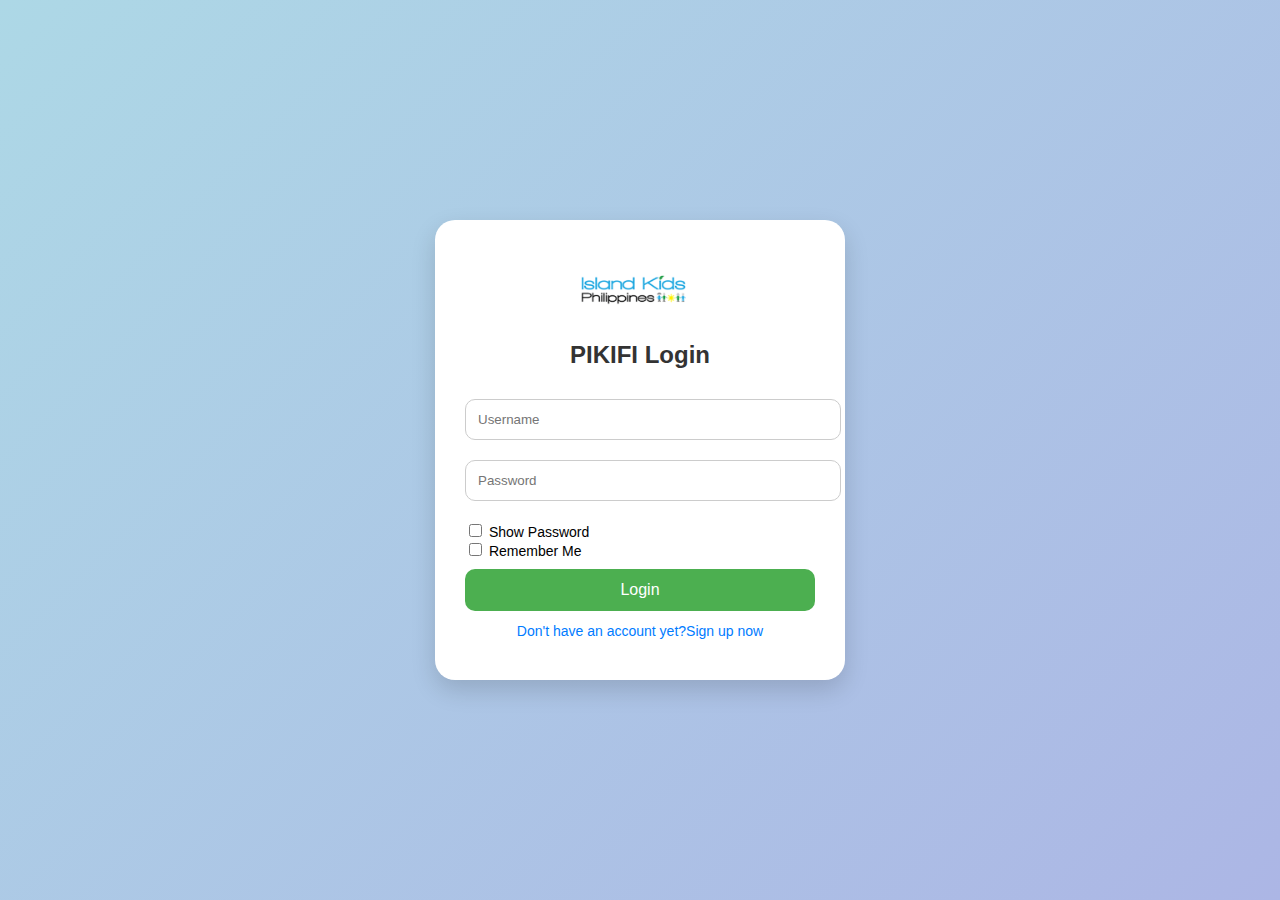
<file: index.html>
<!DOCTYPE html>
<html lang="en">
<head>
  <meta charset="UTF-8">
  <title>PIKIFI Login Page</title>
  <style>
    body {
      margin: 0;
      font-family: 'Segoe UI', Tahoma, Geneva, Verdana, sans-serif;
      background: linear-gradient(135deg,#add8e6 , #ACB6E5);
      display: flex;
      justify-content: center;
      align-items: center;
      height: 100vh;
    }

    .login-container, .modal-content {
      background: #fff;
      padding: 40px 30px;
      border-radius: 20px;
      box-shadow: 0 10px 25px rgba(0, 0, 0, 0.15);
      width: 350px;
      text-align: center;
      animation: fadeIn 0.5s ease;
    }

    .logo {
      width: 200px;
      height: auto;
      margin: 0 auto 20px;
      display: block;
    }

    h2, h3 {
      margin-bottom: 20px;
      color: #333;
    }

    input[type="text"], input[type="password"] {
      width: 100%;
      padding: 12px;
      margin: 10px 0;
      border-radius: 10px;
      border: 1px solid #ccc;
      transition: all 0.3s ease;
    }

    input:focus {
      border-color: #4CAF50;
      outline: none;
      box-shadow: 0 0 5px rgba(76, 175, 80, 0.4);
    }

    .options {
      text-align: left;
      font-size: 14px;
      margin: 10px 0;
    }

    button {
      width: 100%;
      padding: 12px;
      background-color: #4CAF50;
      border: none;
      color: white;
      border-radius: 10px;
      font-size: 16px;
      cursor: pointer;
      transition: background-color 0.3s ease;
    }

    button:hover {
      background-color: #45a049;
    }

    .signup-link {
      margin-top: 12px;
      font-size: 14px;
      color: #007bff;
      cursor: pointer;
      text-decoration: none;
      display: inline-block;
      transition: color 0.3s ease;
    }

    .signup-link:hover {
      color: #0056b3;
    }

    .modal {
      display: none;
      position: fixed;
      z-index: 1000;
      left: 0;
      top: 0;
      width: 100%;
      height: 100%;
      background-color: rgba(0, 0, 0, 0.5);
      justify-content: center;
      align-items: center;
    }

    .modal-close {
      float: right;
      font-size: 18px;
      cursor: pointer;
      color: red;
      font-weight: bold;
    }

    @keyframes fadeIn {
      from { opacity: 0; transform: translateY(-20px); }
      to { opacity: 1; transform: translateY(0); }
    }
  </style>
</head>
<body>

<div class="login-container">
  <img src="image.png" alt="PIKIFI Logo" class="logo">
  <h2>PIKIFI Login</h2>
  <form id="loginForm">
    <input type="text" id="username" placeholder="Username" required>
    <input type="password" id="password" placeholder="Password" required>

    <div class="options">
      <label><input type="checkbox" id="togglePasswordLogin"> Show Password</label><br>
      <label><input type="checkbox" id="rememberMe"> Remember Me</label>
    </div>

    <button type="submit">Login</button>
    <div class="signup-link" onclick="openSignup()">Don't have an account yet?Sign up now</div>
  </form>
</div>

<div class="modal" id="signupModal">
  <div class="modal-content">
    <span class="modal-close" onclick="closeSignup()">×</span>
    <img src="image.png" alt="PIKIFI Logo" class="logo">
    <h3>Sign Up</h3>
    <p>Create a new account</p>
    <input type="text" id="FullName" placeholder="Full Name" required>
    <input type="text" id="email" placeholder="Email Address" required>
    <input type="text" id="department" placeholder="Department" required>
    <input type="text" id="newUsername" placeholder="New Username" required>
    <input type="password" id="newPassword" placeholder="New Password" required>
    <input type="password" id="confirmPassword" placeholder="Confirm Password" required>
    <input type="text" id="phoneNumber" placeholder="Phone Number (optional)">
    <div class="options">
      <label><input type="checkbox" id="togglePasswordSignup"> Show Password</label>
    </div>
    <button onclick="registerUser()">Register</button>
  </div>
</div>

<script>
  window.onload = function () {
    const storedUsername = localStorage.getItem('username');
    const storedPassword = localStorage.getItem('password');
    if (storedUsername && storedPassword) {
      document.getElementById('username').value = storedUsername;
      document.getElementById('password').value = storedPassword;
      document.getElementById('rememberMe').checked = true;
    }
  };

  document.getElementById('togglePasswordLogin').addEventListener('change', function () {
    document.getElementById('password').type = this.checked ? 'text' : 'password';
  });

  document.getElementById('togglePasswordSignup').addEventListener('change', function () {
    document.getElementById('newPassword').type = this.checked ? 'text' : 'password';
    document.getElementById('confirmPassword').type = this.checked ? 'text' : 'password';
  });

  function openSignup() {
    document.getElementById('signupModal').style.display = 'flex';
  }

  function closeSignup() {
    document.getElementById('signupModal').style.display = 'none';
  }

  async function registerUser() {
    const newName = document.getElementById('FullName').value.trim();
    const NewEmailAdress = document.getElementById('email').value.trim();
    const NewDepartment = document.getElementById('department').value.trim();
    const newUsername = document.getElementById('newUsername').value.trim();
    const newPassword = document.getElementById('newPassword').value.trim();
    const confirmPassword = document.getElementById('confirmPassword').value.trim();
    const phoneNumber = document.getElementById('phoneNumber').value.trim();

    if (!newName || !NewEmailAdress || !NewDepartment || !newUsername || !newPassword || !confirmPassword) {
      alert('Please fill in all required fields.');
      return;
    }

    if (newPassword !== confirmPassword) {
      alert('Passwords do not match.');
      return;
    }

    try {
      const res = await fetch('https://login-pikifi.onrender.com/api/signup', {
        method: 'POST',
        headers: { 'Content-Type': 'application/json' },
        body: JSON.stringify({
          name: newName,
          email: NewEmailAdress,
          department: NewDepartment,
          username: newUsername,
          password: newPassword,
          confirmPassword: confirmPassword,
          phone: phoneNumber
        })
      });

      const data = await res.json();

      if (res.ok) {
        alert(data.message);
        closeSignup();
      } else {
        alert(data.message);
      }
    } catch (error) {
      alert('Server error. Please try again later.');
    }
  }

  document.getElementById('loginForm').addEventListener('submit', async function (e) {
    e.preventDefault();

    const username = document.getElementById('username').value.trim();
    const password = document.getElementById('password').value.trim();

    try {
      const res = await fetch('https://login-pikifi.onrender.com/api/login', {
        method: 'POST',
        headers: { 'Content-Type': 'application/json' },
        body: JSON.stringify({ username, password })
      });

      const data = await res.json();

      if (res.ok) {
        if (document.getElementById('rememberMe').checked) {
          localStorage.setItem('username', username);
          localStorage.setItem('password', password);
        } else {
          localStorage.removeItem('username');
          localStorage.removeItem('password');
        }

        alert('Welcome ' + username + '!');
        window.location.href = 'dashboard.html';
      } else {
        alert(data.message);
      }
    } catch (error) {
      alert('Server error. Please try again later.');
    }
  });
</script>

</body>
</html>
</file>
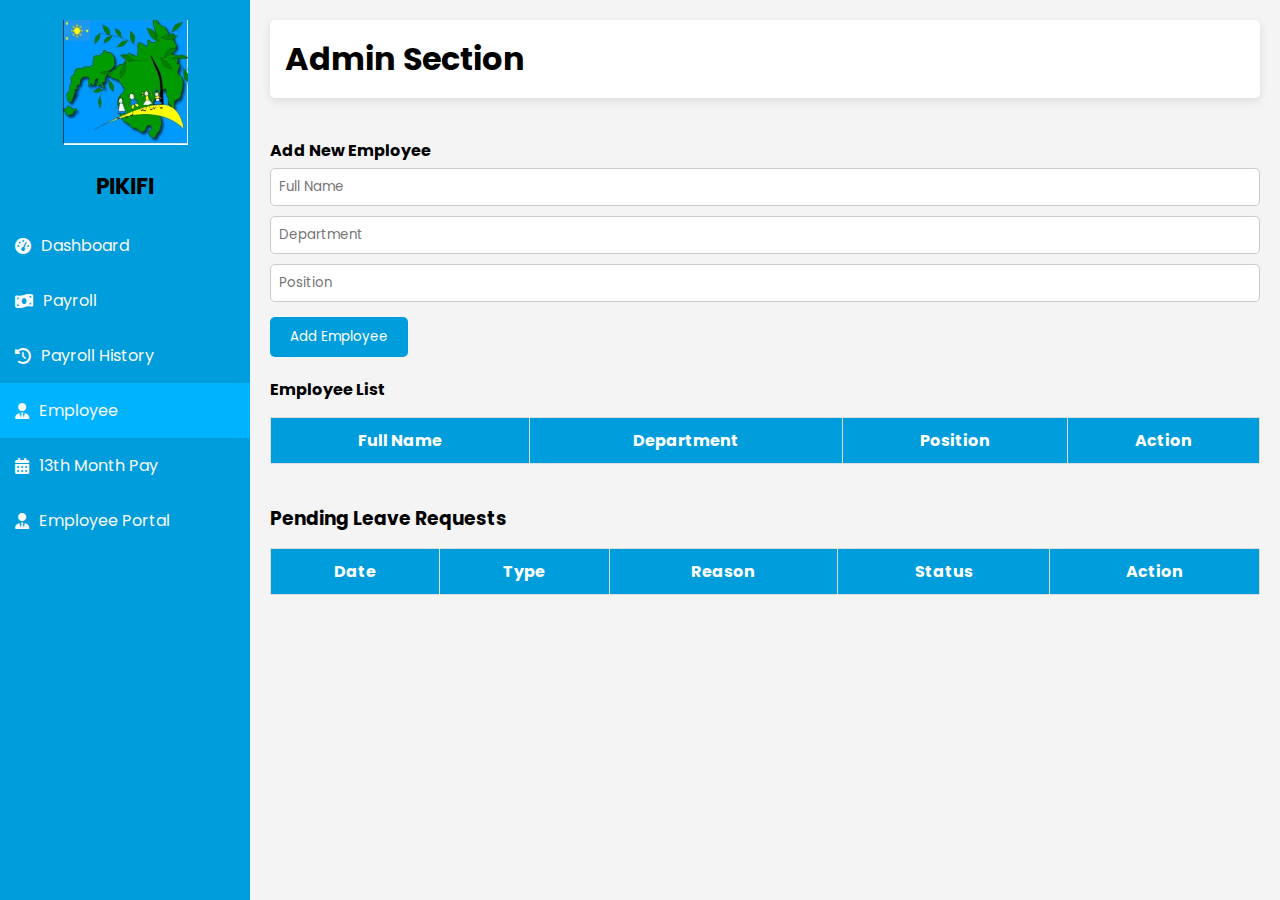
<file: admin.html>
<!DOCTYPE html>
<html lang="en">
<head>
  <meta charset="UTF-8" />
  <meta name="viewport" content="width=device-width, initial-scale=1.0"/>
  <title> Admin Panel</title>
  <link rel="stylesheet" href="https://cdnjs.cloudflare.com/ajax/libs/font-awesome/6.4.2/css/all.min.css"/>
  <link rel="stylesheet" href="https://fonts.googleapis.com/css?family=Poppins"/>
  <link rel="stylesheet" href="css/main.css" />
  <style>
    table {
      width: 100%;
      border-collapse: collapse;
      margin-top: 15px;
    }
    th, td {
      padding: 10px;
      text-align: center;
      border: 1px solid #ddd;
    }
    th {
      background-color: #009ddc;
      color: white;
    }
    .print-btn {
      background-color: #fbbf24;
      color: black;
      border: none;
      padding: 5px 10px;
      border-radius: 4px;
      cursor: pointer;
    }
    .leave-form {
      margin-top: 30px;
    }
    .leave-form input, .leave-form select {
      padding: 8px;
      margin: 5px 0;
      width: 100%;
      border-radius: 5px;
      border: 1px solid #ccc;
    }
    .leave-form button {
      background-color: #009ddc;
      color: white;
      border: none;
      padding: 10px 20px;
      margin-top: 10px;
      border-radius: 5px;
      cursor: pointer;
    }
    .leave-form button:hover {
      background-color: #007bbd;
    }
  </style>
</head>
<body>
 
  <div class="sidebar">
    <img src="./img/pikifi_logo.png" alt="Logo" class="img" />
    <div class="logo">PIKIFI</div>
    <ul class="main">
      <li><a href="index.html"><i class="fas fa-tachometer-alt"></i> <span>Dashboard</span></a></li>
      <li><a href="payroll.html"><i class="fas fa-money-bill-wave"></i> <span>Payroll</span></a></li>
      <li><a href="payroll-history.html"><i class="fas fa-history"></i> <span>Payroll History</span></a></li>
      <li class="active"><a href="employee.html"><i class="fas fa-user-tie"></i> <span>Employee</span></a></li>
      <li><a href="bonus.html"><i class="fas fa-calendar-alt"></i> <span>13th Month Pay</span></a></li>
      <li><a href="employee-portal.html"><i class="fas fa-user-tie"></i><span>Employee Portal</span></a></li>
    </ul>
  </div>

  <div class="main-content">
    <div class="header">
      <h1>Admin Section</h1>
    </div>

    <div class="admin-leave-section" style="margin-top: 40px;">
      <form id="addEmployeeForm" class="leave-form">
        <h4>Add New Employee</h4>
        <input type="text" id="empName" placeholder="Full Name" required />
        <input type="text" id="empDepartment" placeholder="Department" required />
        <input type="text" id="empPosition" placeholder="Position" required />
        <button type="submit">Add Employee</button>
      </form>

      <h4 style="margin-top: 20px;">Employee List</h4>
      <table id="employeeTable">
        <thead>
          <tr>
            <th>Full Name</th>
            <th>Department</th>
            <th>Position</th>
            <th>Action</th>
          </tr>
        </thead>
        <tbody></tbody>
      </table>
    </div>

    <div class="admin-leave-section" style="margin-top: 40px;">
      <h3>Pending Leave Requests</h3>
      <table id="leaveTable">
        <thead>
          <tr>
            <th>Date</th>
            <th>Type</th>
            <th>Reason</th>
            <th>Status</th>
            <th>Action</th>
          </tr>
        </thead>
        <tbody></tbody>
      </table>
    </div>
  </div>

<script>
  window.onload = function () {
    loadEmployees();
    loadLeaveRequests();
  };

  async function loadEmployees() {
    console.log('Loading employees...');
    try {
      const res = await fetch('https://employee-admin-y5y3.onrender.com/api/employees');
      const employees = await res.json();

      const tbody = document.querySelector('#employeeTable tbody');
      tbody.innerHTML = '';

      employees.forEach(emp => {
        const row = document.createElement('tr');
        row.innerHTML = `
          <td>${emp.name}</td>
          <td>${emp.department}</td>
          <td>${emp.position}</td>
          <td>
            <button onclick="deleteEmployee('${emp._id}')">Delete</button>
          </td>
        `;
        tbody.appendChild(row);
      });
    } catch (err) {
      console.error(err);
      alert('Error loading employees. Please try again later.');
    }
  }

  document.getElementById('addEmployeeForm').addEventListener('submit', async function (e) {
    e.preventDefault();

    const name = document.getElementById('empName').value;
    const department = document.getElementById('empDepartment').value;
    const position = document.getElementById('empPosition').value;

    try {
      const res = await fetch('https://employee-admin-y5y3.onrender.com/api/employees', {
        method: 'POST',
        headers: { 'Content-Type': 'application/json' },
        body: JSON.stringify({ name, department, position })
      });

      const result = await res.json();
      alert(result.message || 'Employee added');
      document.getElementById('addEmployeeForm').reset();
      loadEmployees();
    } catch (err) {
      console.error(err);
      alert('Failed to add employee.');
    }
  });

  async function deleteEmployee(id) {
    if (!confirm('Are you sure you want to delete this employee?')) return;

    try {
      const res = await fetch(`https://employee-admin-y5y3.onrender.com/api/employees/${id}`, {
        method: 'DELETE'
      });

      const result = await res.json();
      alert(result.message || 'Employee deleted');
      loadEmployees();
    } catch (err) {
      console.error(err);
      alert('Failed to delete employee.');
    }
  }

  async function loadLeaveRequests() {
    console.log('Loading leave requests...');
    try {
      const res = await fetch('https://leaves-2diq.onrender.com/api/leaves');
      const leaves = await res.json();

      const tbody = document.querySelector('#leaveTable tbody');
      tbody.innerHTML = '';

      leaves.forEach(leave => {
        const row = document.createElement('tr');
        row.innerHTML = `
          <td>${new Date(leave.date).toLocaleDateString()}</td>
          <td>${leave.type}</td>
          <td>${leave.reason}</td>
          <td>${leave.status}</td>
          <td>
            <button onclick="updateLeaveStatus('${leave._id}', 'Approved')">Approve</button>
            <button onclick="updateLeaveStatus('${leave._id}', 'Rejected')">Reject</button>
          </td>
        `;
        tbody.appendChild(row);
      });
    } catch (err) {
      console.error('Error loading leave requests:', err);
      alert('Unable to load leave requests.');
    }
  }

  async function updateLeaveStatus(id, status) {
    try {
      const res = await fetch(`https://leaves-2diq.onrender.com/api/leaves/${id}`, {
        method: 'PUT',
        headers: { 'Content-Type': 'application/json' },
        body: JSON.stringify({ status })
      });

      const result = await res.json();
      alert(result.message || `Leave ${status.toLowerCase()} successfully`);
      loadLeaveRequests();
    } catch (err) {
      console.error(err);
      alert(`Failed to update leave status to ${status}.`);
    }
  }
</script>
</body>
</html>
</file>
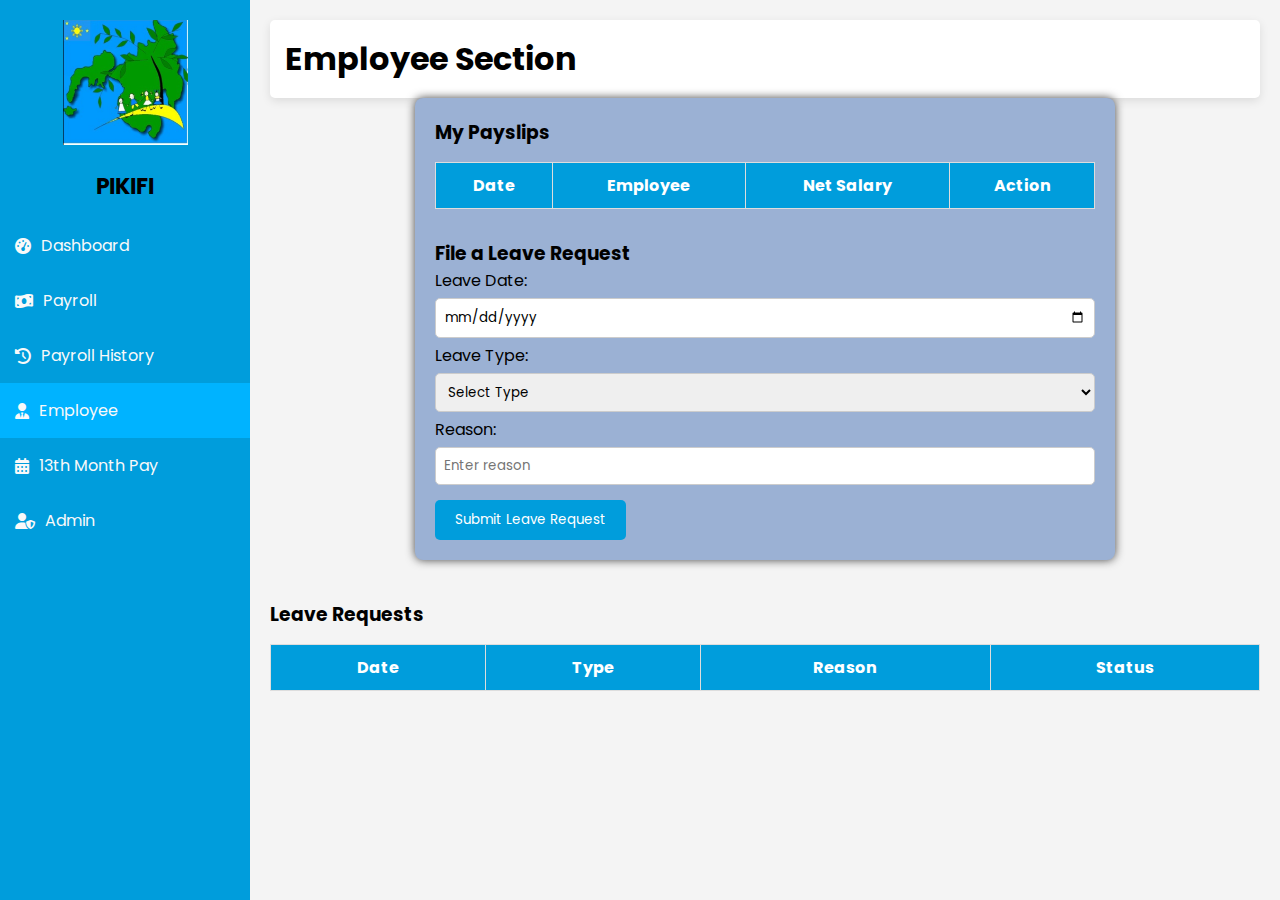
<file: employee-portal.html>
<!DOCTYPE html>
<html lang="en">
<head>
  <meta charset="UTF-8" />
  <meta name="viewport" content="width=device-width, initial-scale=1.0"/>
  <title>Employee Portal</title>
  <link rel="stylesheet" href="https://cdnjs.cloudflare.com/ajax/libs/font-awesome/6.4.2/css/all.min.css"/>
  <link rel="stylesheet" href="https://fonts.googleapis.com/css?family=Poppins"/>
  <link rel="stylesheet" href="css/main.css" />
  <style>
    table {
      width: 100%;
      border-collapse: collapse;
      margin-top: 15px;
    }
    th, td {
      padding: 10px;
      text-align: center;
      border: 1px solid #ddd;
    }
    th {
      background-color: #009ddc;
      color: white;
    }
    .print-btn {
      background-color: #fbbf24;
      color: black;
      border: none;
      padding: 5px 10px;
      border-radius: 4px;
      cursor: pointer;
    }
    .leave-form {
      margin-top: 30px;
    }
    .leave-form input, .leave-form select {
      padding: 8px;
      margin: 5px 0;
      width: 100%;
      border-radius: 5px;
      border: 1px solid #ccc;
    }
    .leave-form button {
      background-color: #009ddc;
      color: white;
      border: none;
      padding: 10px 20px;
      margin-top: 10px;
      border-radius: 5px;
      cursor: pointer;
    }
    .leave-form button:hover {
      background-color: #007bbd;
    }
  </style>
</head>
<body>
  <!-- Sidebar -->
  <div class="sidebar">
    <img src="./img/pikifi_logo.png" alt="Logo" class="img" />
    <div class="logo">PIKIFI</div>
    <ul class="main">
      <li><a href="index.html"><i class="fas fa-tachometer-alt"></i> <span>Dashboard</span></a></li>
      <li><a href="payroll.html"><i class="fas fa-money-bill-wave"></i> <span>Payroll</span></a></li>
      <li><a href="payroll-history.html"><i class="fas fa-history"></i> <span>Payroll History</span></a></li>
      <li class="active"><a href="employee.html"><i class="fas fa-user-tie"></i> <span>Employee</span></a></li>
      <li><a href="bonus.html"><i class="fas fa-calendar-alt"></i> <span>13th Month Pay</span></a></li>
      <li><a href="admin.html"><i class="fas fa-user-shield"></i> <span>Admin</span></a></li>
    </ul>
  </div>

  <!-- Main Content -->
  <div class="main-content">
    <div class="header">
      <h1>Employee Section</h1>
    </div>

    <div class="container">
      <h3>My Payslips</h3>
      <table id="payslipTable">
        <thead>
          <tr>
            <th>Date</th>
            <th>Employee</th>
            <th>Net Salary</th>
            <th>Action</th>
          </tr>
        </thead>
        <tbody></tbody>
      </table>

      <div class="leave-form">
        <h3>File a Leave Request</h3>
        <form id="leaveForm">
          <label for="leaveDate">Leave Date:</label>
          <input type="date" id="leaveDate" required>

          <label for="leaveType">Leave Type:</label>
          <select id="leaveType" required>
            <option disabled selected value="">Select Type</option>
            <option value="Sick">Sick</option>
            <option value="Vacation">Vacation</option>
            <option value="Emergency">Emergency</option>
          </select>

          <label for="reason">Reason:</label>
          <input type="text" id="reason" placeholder="Enter reason" required>

          <button type="submit">Submit Leave Request</button>
        </form>
      </div>
      <tbody></tbody>
  </table>
</div>
 <div class="employee-section" style="margin-top: 40px;">
      <h3> Leave Requests</h3>
      <table id="leaveTable">
        <thead>
          <tr>
            <th>Date</th>
            <th>Type</th>
            <th>Reason</th>
            <th>Status</th>
          </tr>
        </thead>
        <tbody></tbody>
      </table>
    </div>
  </div>
 </div>
    </div>
 <script src="js/portal.js"></script>
</body>
</html>
</file>
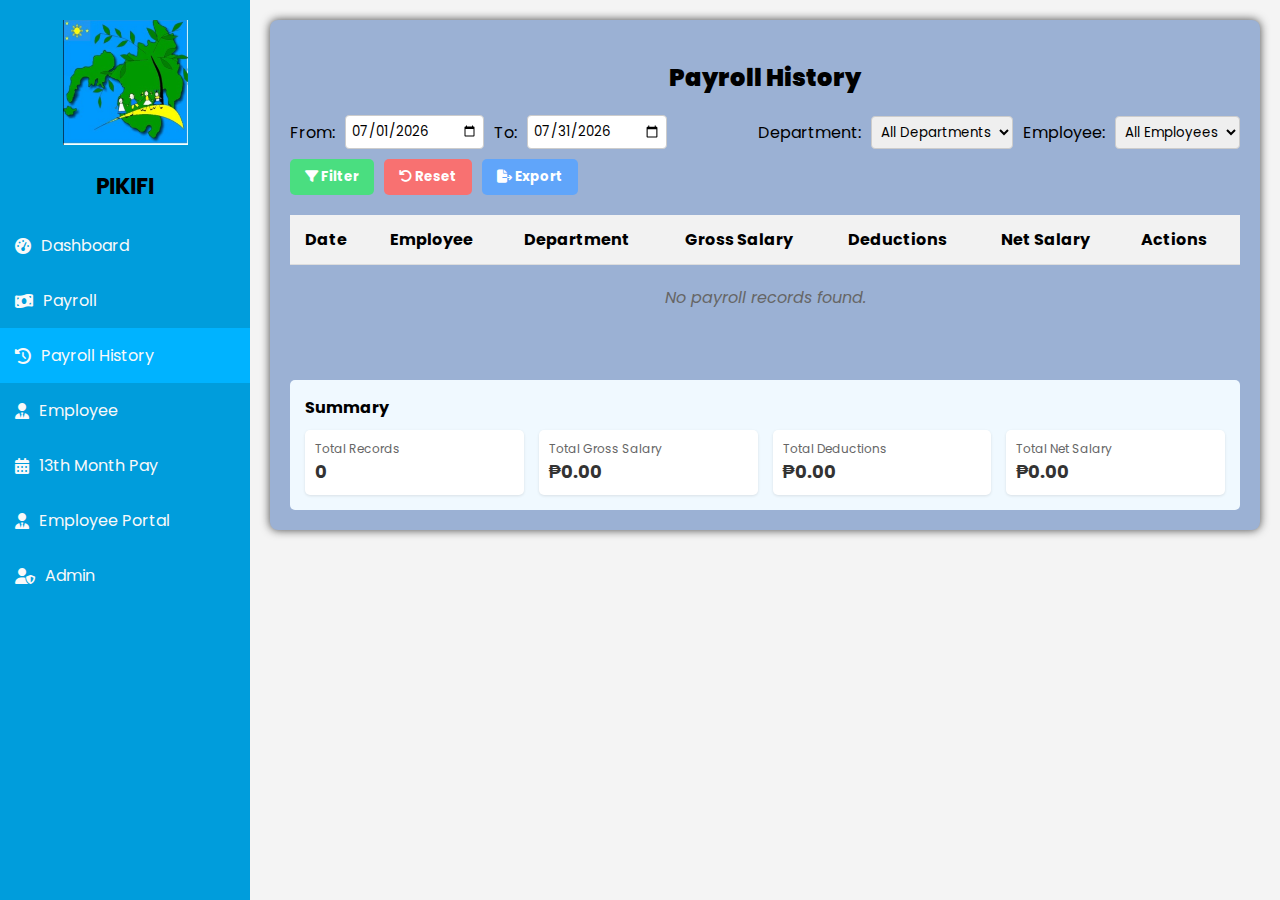
<file: payroll-history.html>
<!DOCTYPE html>
<html lang="en">

<head>
  <meta charset="UTF-8" />
  <meta name="viewport" content="width=device-width, initial-scale=1" />
  <title>Payroll History</title>

  <link rel="stylesheet" href="https://cdnjs.cloudflare.com/ajax/libs/font-awesome/6.4.2/css/all.min.css"/>
  <link rel="stylesheet" href="https://fonts.googleapis.com/css?family=Poppins"/>
  <link rel="stylesheet" href="css/main.css">

  <style>
    h2 {
      text-align: center;
      font-weight: bold;
      margin: 20px 0;
    }

    .filter-section {
      display: flex;
      justify-content: space-between;
      margin-bottom: 20px;
      flex-wrap: wrap;
      gap: 10px;
    }

    .filter-group {
      display: flex;
      align-items: center;
      gap: 10px;
    }

    input[type="date"],
    select {
      padding: 5px;
      border-radius: 4px;
      border: 1px solid #ccc;
    }

    button {
      padding: 8px 15px;
      border: none;
      cursor: pointer;
      font-weight: bold;
      border-radius: 5px;
      transition: background-color 0.3s;
      color: white;
    }

    .filter-btn {
      background-color: #4ade80;
    }

    .reset-btn {
      background-color: #f87171;
    }

    .export-btn {
      background-color: #60a5fa;
    }

    button:hover {
      filter: brightness(1.1);
    }

    table {
      width: 100%;
      border-collapse: collapse;
      margin-top: 20px;
    }

    th, td {
      padding: 12px 15px;
      text-align: left;
      border-bottom: 1px solid #ddd;
    }

    th {
      background-color: #f2f2f2;
      font-weight: bold;
    }

    tr:hover {
      background-color: #f5f5f5;
    }

    .payroll-details {
      display: none;
      background-color: #f9f9f9;
      padding: 15px;
      border-radius: 5px;
      margin-top: 10px;
    }

    .view-details-btn {
      background-color: #60a5fa;
      padding: 5px 10px;
      font-size: 12px;
    }

    .pagination {
      display: flex;
      justify-content: center;
      margin-top: 20px;
      gap: 5px;
    }

    .pagination button {
      background-color: #60a5fa;
      padding: 5px 10px;
    }

    .pagination button.active {
      background-color: #3b82f6;
    }

    .pagination button:disabled {
      background-color: #cbd5e1;
      cursor: not-allowed;
    }

    .no-data {
      text-align: center;
      padding: 20px;
      font-style: italic;
      color: #666;
    }

    .summary-section {
      margin-top: 30px;
      background-color: #f0f9ff;
      padding: 15px;
      border-radius: 5px;
    }

    .summary-title {
      font-weight: bold;
      margin-bottom: 10px;
    }

    .summary-grid {
      display: grid;
      grid-template-columns: repeat(auto-fill, minmax(200px, 1fr));
      gap: 15px;
    }

    .summary-item {
      background-color: white;
      padding: 10px;
      border-radius: 5px;
      box-shadow: 0 1px 3px rgba(0,0,0,0.1);
    }

    .summary-label {
      font-size: 12px;
      color: #666;
    }

    .summary-value {
      font-weight: bold;
      font-size: 18px;
      color: #333;
    }
  </style>
</head>

<body>
  <div class="sidebar">
    <img src="./img/pikifi_logo.png" alt="Logo" class="img" />
    <div class="logo">PIKIFI</div>
    <ul class="main">
      <li><a href="/"><i class="fas fa-tachometer-alt"></i> <span>Dashboard</span></a></li>
      <li><a href="payroll.html"><i class="fas fa-money-bill-wave"></i> <span>Payroll</span></a></li>
      <li class="active"><a href="payroll-history.html"><i class="fas fa-history"></i> <span>Payroll History</span></a></li>
      <li><a href="employee.html"><i class="fas fa-user-tie"></i> <span>Employee</span></a></li>
      <li><a href="bonus.html"><i class="fas fa-calendar-alt"></i> <span>13th Month Pay</span></a></li>
       <li><a href="employee-portal.html"><i class="fas fa-user-tie"></i><span>Employee Portal</span></a></li>
      <li><a href="admin.html"><i class="fas fa-user-shield"></i> <span>Admin</span></a></li>
    </ul>
  </div>

  <div class="main-content">
    <div class="container-fluid">
      <h2><b>Payroll History</b></h2>
      
      <div class="filter-section">
        <div class="filter-group">
          <label for="startDate">From:</label>
          <input type="date" id="startDate">
          <label for="endDate">To:</label>
          <input type="date" id="endDate">
        </div>
        
        <div class="filter-group">
          <label for="departmentFilter">Department:</label>
          <select id="departmentFilter">
            <option value="">All Departments</option>
          </select>
          
          <label for="employeeFilter">Employee:</label>
          <select id="employeeFilter">
            <option value="">All Employees</option>
          </select>
        </div>
        
        <div class="filter-group">
          <button id="filterBtn" class="filter-btn"><i class="fas fa-filter"></i> Filter</button>
          <button id="resetBtn" class="reset-btn"><i class="fas fa-undo"></i> Reset</button>
          <button id="exportBtn" class="export-btn"><i class="fas fa-file-export"></i> Export</button>
        </div>
      </div>
      
      <div id="payrollTable">
        <table>
          <thead>
            <tr>
              <th>Date</th>
              <th>Employee</th>
              <th>Department</th>
              <th>Gross Salary</th>
              <th>Deductions</th>
              <th>Net Salary</th>
              <th>Actions</th>
            </tr>
          </thead>
          <tbody id="payrollTableBody">
            <!-- Payroll data will be populated here -->
          </tbody>
        </table>
        <div id="noData" class="no-data" style="display: none;">No payroll records found.</div>
      </div>
      
      <div class="pagination" id="pagination">
        <!-- Pagination buttons will be added here -->
      </div>
      
      <div class="summary-section">
        <div class="summary-title">Summary</div>
        <div class="summary-grid">
          <div class="summary-item">
            <div class="summary-label">Total Records</div>
            <div class="summary-value" id="totalRecords">0</div>
          </div>
          <div class="summary-item">
            <div class="summary-label">Total Gross Salary</div>
            <div class="summary-value" id="totalGross">₱0.00</div>
          </div>
          <div class="summary-item">
            <div class="summary-label">Total Deductions</div>
            <div class="summary-value" id="totalDeductions">₱0.00</div>
          </div>
          <div class="summary-item">
            <div class="summary-label">Total Net Salary</div>
            <div class="summary-value" id="totalNet">₱0.00</div>
          </div>
        </div>
      </div>
    </div>
  </div>

  <script>
    document.addEventListener('DOMContentLoaded', () => {
      // Initialize date filters with current month
      const today = new Date();
      const firstDay = new Date(today.getFullYear(), today.getMonth(), 1);
      const lastDay = new Date(today.getFullYear(), today.getMonth() + 1, 0);
      
      document.getElementById('startDate').valueAsDate = firstDay;
      document.getElementById('endDate').valueAsDate = lastDay;
      
      // Pagination variables
      let currentPage = 1;
      const recordsPerPage = 10;
      let allPayrolls = [];
      let filteredPayrolls = [];
      
      // Load departments and employees for filters
      loadDepartmentsAndEmployees();
      
      // Initial data load
      loadPayrollData();
      
      // Event listeners
      document.getElementById('filterBtn').addEventListener('click', applyFilters);
      document.getElementById('resetBtn').addEventListener('click', resetFilters);
      document.getElementById('exportBtn').addEventListener('click', exportPayrollData);
      
      // Function to load departments and employees
      async function loadDepartmentsAndEmployees() {
        try {
          // Load employees
          const employeeResponse = await fetch('https://employee-service-gec9.onrender.com/api/employees');
          if (employeeResponse.ok) {
            const employees = await employeeResponse.json();
            
            // Populate employee filter
            const employeeFilter = document.getElementById('employeeFilter');
            const departmentSet = new Set();
            
            employees.forEach(employee => {
              // Add to employee dropdown
              const option = document.createElement('option');
              option.value = employee._id;
              option.textContent = employee.name;
              employeeFilter.appendChild(option);
              
              // Collect unique departments
              if (employee.department) {
                departmentSet.add(employee.department);
              }
            });
            
            // Populate department filter
            const departmentFilter = document.getElementById('departmentFilter');
            departmentSet.forEach(department => {
              const option = document.createElement('option');
              option.value = department;
              option.textContent = department;
              departmentFilter.appendChild(option);
            });
          }
        } catch (error) {
          console.error('Error loading filter data:', error);
        }
      }
      
      // Function to load payroll data
      async function loadPayrollData() {
        try {
          const response = await fetch('https://payroll-service-bnci.onrender.com/api/payrolls?includeEmployeeDetails=true');
          if (response.ok) {
            allPayrolls = await response.json();
            applyFilters(); // Apply any filters and display data
          } else {
            showNoData();
          }
        } catch (error) {
          console.error('Error loading payroll data:', error);
          showNoData();
        }
      }
      
      // Function to apply filters
      function applyFilters() {
        const startDate = document.getElementById('startDate').value;
        const endDate = document.getElementById('endDate').value;
        const department = document.getElementById('departmentFilter').value;
        const employeeId = document.getElementById('employeeFilter').value;
        
        // Filter payrolls based on criteria
        filteredPayrolls = allPayrolls.filter(payroll => {
          // Date filter
          const payrollDate = new Date(payroll.payday).toISOString().split('T')[0];
          const dateMatch = (!startDate || payrollDate >= startDate) && 
                           (!endDate || payrollDate <= endDate);
          
          // Department filter
          const departmentMatch = !department || payroll.department === department;
          
          // Employee filter
          const employeeMatch = !employeeId || payroll.employeeId === employeeId;
          
          return dateMatch && departmentMatch && employeeMatch;
        });
        
        // Reset to first page and display
        currentPage = 1;
        displayPayrollData();
        updateSummary();
      }
      
      // Function to reset filters
      function resetFilters() {
        // Reset date filters to current month
        document.getElementById('startDate').valueAsDate = firstDay;
        document.getElementById('endDate').valueAsDate = lastDay;
        
        // Reset dropdowns
        document.getElementById('departmentFilter').value = '';
        document.getElementById('employeeFilter').value = '';
        
        // Show all data
        filteredPayrolls = [...allPayrolls];
        currentPage = 1;
        displayPayrollData();
        updateSummary();
      }
      
      // Function to display payroll data with pagination
      function displayPayrollData() {
        const tableBody = document.getElementById('payrollTableBody');
        tableBody.innerHTML = '';
        
        if (filteredPayrolls.length === 0) {
          showNoData();
          return;
        }
        
        document.getElementById('noData').style.display = 'none';
        document.getElementById('payrollTable').style.display = 'block';
        
        // Calculate pagination
        const startIndex = (currentPage - 1) * recordsPerPage;
        const endIndex = Math.min(startIndex + recordsPerPage, filteredPayrolls.length);
        const recordsToShow = filteredPayrolls.slice(startIndex, endIndex);
        
        // Create table rows
        recordsToShow.forEach(payroll => {
          const row = document.createElement('tr');
          
          // Format date
          const payrollDate = new Date(payroll.payday).toLocaleDateString();
          
          // Create cells
          row.innerHTML = `
            <td>${payrollDate}</td>
            <td>${payroll.employeeName}</td>
            <td>${payroll.department}</td>
            <td>₱${Number(payroll.GrossSalary).toFixed(2)}</td>
            <td>₱${Number(payroll.TotalDeductions).toFixed(2)}</td>
            <td>₱${Number(payroll.NetSalary).toFixed(2)}</td>
            <td>
              <button class="view-details-btn" data-id="${payroll._id}">
                <i class="fas fa-eye"></i> Details
              </button>
            </td>
          `;
          
          tableBody.appendChild(row);
          
          // Add details row
          const detailsRow = document.createElement('tr');
          detailsRow.className = 'details-row';
          
          const detailsCell = document.createElement('td');
          detailsCell.colSpan = 7;
          
          let employeeDetails = '';
          if (payroll.employeeDetails) {
            employeeDetails = `
              <div>
                <strong>Position:</strong> ${payroll.employeeDetails.position || 'N/A'}<br>
                <strong>Monthly Salary:</strong> ₱${payroll.employeeDetails.monthlySalary?.toFixed(2) || 'N/A'}<br>
                <strong>Work Hours:</strong> ${payroll.employeeDetails.timeIn || 'N/A'} - ${payroll.employeeDetails.timeOut || 'N/A'}
              </div>
            `;
          }
          
          detailsCell.innerHTML = `
            <div class="payroll-details" id="details-${payroll._id}">
              <div style="display: flex; justify-content: space-between; flex-wrap: wrap; gap: 20px;">
                <div>
                  <h4>Payroll Details</h4>
                  <p>
                    <strong>Rate per Hour:</strong> ₱${payroll.RateperHour}<br>
                    <strong>Hours per Day:</strong> ${payroll.HoursperDay}<br>
                    <strong>Days Worked:</strong> ${payroll.NumbersofDaysWorked}<br>
                    <strong>Gross Salary:</strong> ₱${payroll.GrossSalary}
                  </p>
                </div>
                <div>
                  <h4>Deductions</h4>
                  <p>
                    <strong>Tax (15%):</strong> ₱${payroll.Tax}<br>
                    <strong>PhilHealth (5%):</strong> ₱${payroll.Philhealth}<br>
                    <strong>SSS (11%):</strong> ₱${payroll.SSS}<br>
                    <strong>Total Deductions:</strong> ₱${payroll.TotalDeductions}
                  </p>
                </div>
                <div>
                  <h4>Employee Information</h4>
                  ${employeeDetails}
                </div>
              </div>
            </div>
          `;
          
          detailsRow.appendChild(detailsCell);
          tableBody.appendChild(detailsRow);
        });
        
        // Add event listeners to detail buttons
        document.querySelectorAll('.view-details-btn').forEach(button => {
          button.addEventListener('click', () => {
            const detailsId = `details-${button.getAttribute('data-id')}`;
            const detailsElement = document.getElementById(detailsId);
            
            if (detailsElement.style.display === 'block') {
              detailsElement.style.display = 'none';
              button.innerHTML = '<i class="fas fa-eye"></i> Details';
            } else {
              // Hide all other details first
              document.querySelectorAll('.payroll-details').forEach(el => {
                el.style.display = 'none';
              });
              document.querySelectorAll('.view-details-btn').forEach(btn => {
                btn.innerHTML = '<i class="fas fa-eye"></i> Details';
              });
              
              // Show this detail
              detailsElement.style.display = 'block';
              button.innerHTML = '<i class="fas fa-eye-slash"></i> Hide';
            }
          });
        });
        
        // Update pagination
        updatePagination();
      }
      
      // Function to update pagination controls
      function updatePagination() {
        const totalPages = Math.ceil(filteredPayrolls.length / recordsPerPage);
        const paginationElement = document.getElementById('pagination');
        paginationElement.innerHTML = '';
        
        // Previous button
        const prevButton = document.createElement('button');
        prevButton.innerHTML = '&laquo; Prev';
        prevButton.disabled = currentPage === 1;
        prevButton.addEventListener('click', () => {
          if (currentPage > 1) {
            currentPage--;
            displayPayrollData();
          }
        });
        paginationElement.appendChild(prevButton);
        
        // Page numbers
        const maxButtons = 5;
        const startPage = Math.max(1, currentPage - Math.floor(maxButtons / 2));
        const endPage = Math.min(totalPages, startPage + maxButtons - 1);
        
        for (let i = startPage; i <= endPage; i++) {
          const pageButton = document.createElement('button');
          pageButton.textContent = i;
          pageButton.className = i === currentPage ? 'active' : '';
          pageButton.addEventListener('click', () => {
            currentPage = i;
            displayPayrollData();
          });
          paginationElement.appendChild(pageButton);
        }
        
        // Next button
        const nextButton = document.createElement('button');
        nextButton.innerHTML = 'Next &raquo;';
        nextButton.disabled = currentPage === totalPages || totalPages === 0;
        nextButton.addEventListener('click', () => {
          if (currentPage < totalPages) {
            currentPage++;
            displayPayrollData();
          }
        });
        paginationElement.appendChild(nextButton);
      }
      
      // Function to update summary statistics
      function updateSummary() {
        let totalGross = 0;
        let totalDeductions = 0;
        let totalNet = 0;
        
        filteredPayrolls.forEach(payroll => {
          totalGross += Number(payroll.GrossSalary);
          totalDeductions += Number(payroll.TotalDeductions);
          totalNet += Number(payroll.NetSalary);
        });
        
        document.getElementById('totalRecords').textContent = filteredPayrolls.length;
        document.getElementById('totalGross').textContent = `₱${totalGross.toFixed(2)}`;
        document.getElementById('totalDeductions').textContent = `₱${totalDeductions.toFixed(2)}`;
        document.getElementById('totalNet').textContent = `₱${totalNet.toFixed(2)}`;
      }
      
      // Function to show "no data" message
      function showNoData() {
        document.getElementById('payrollTable').style.display = 'block';
        document.getElementById('noData').style.display = 'block';
        document.getElementById('payrollTableBody').innerHTML = '';
        document.getElementById('pagination').innerHTML = '';
        
        // Reset summary
        document.getElementById('totalRecords').textContent = '0';
        document.getElementById('totalGross').textContent = '₱0.00';
        document.getElementById('totalDeductions').textContent = '₱0.00';
        document.getElementById('totalNet').textContent = '₱0.00';
      }
      
      // Function to export payroll data
      function exportPayrollData() {
        if (filteredPayrolls.length === 0) {
          alert('No data to export.');
          return;
        }
        
        // Create CSV content
        const headers = ['Date', 'Employee', 'Department', 'Rate/Hour', 'Hours/Day', 'Days Worked', 
                        'Gross Salary', 'Tax', 'PhilHealth', 'SSS', 'Total Deductions', 'Net Salary'];
        
        let csvContent = headers.join(',') + '\n';
        
        filteredPayrolls.forEach(payroll => {
          const date = new Date(payroll.payday).toLocaleDateString();
          const row = [
            `"${date}"`,
            `"${payroll.employeeName}"`,
            `"${payroll.department}"`,
            payroll.RateperHour,
            payroll.HoursperDay,
            payroll.NumbersofDaysWorked,
            payroll.GrossSalary,
            payroll.Tax,
            payroll.Philhealth,
            payroll.SSS,
            payroll.TotalDeductions,
            payroll.NetSalary
          ];
          
          csvContent += row.join(',') + '\n';
        });
        
        // Create download link
        const blob = new Blob([csvContent], { type: 'text/csv;charset=utf-8;' });
        const url = URL.createObjectURL(blob);
        const link = document.createElement('a');
        link.href = url;
        link.setAttribute('download', `payroll_history_${new Date().toISOString().split('T')[0]}.csv`);
        document.body.appendChild(link);
        link.click();
        document.body.removeChild(link);
      }
    });
  </script>
</body>

</html>
</file>
<file: css/main.css>
* {
  margin: 0;
  padding: 0;
  box-sizing: border-box;
  font-family: Poppins, sans-serif;
}

body {
  display: flex;
  height: 100vh;
  background-color: #f4f4f4;
  color: black;
}

.main-content {
  margin-left: 250px;
  padding: 20px;
  width: calc(100% - 250px);
  overflow-y: auto;
}

.header {
  display: flex;
  justify-content: space-between;
  align-items: center;
  background: white;
  padding: 15px;
  box-shadow: 0px 3px 10px rgba(0, 0, 0, 0.1);
  border-radius: 5px;
}

.container {
  max-width: 700px;
  margin: auto;
  background: #9BB1D4;
  padding: 20px;
  border-radius: 8px;
  box-shadow: 0 0 10px #444;
}

.container-fluid {
  background: #9BB1D4;
  padding: 20px;
  border-radius: 8px;
  box-shadow: 0 0 10px #444;
}

/* Sidebar styles */
.logo {
  text-align: center;
  font-size: 22px;
  font-weight: bold;
  padding: 15px;
}

.img {
  width: 50%;
  height: auto;
  display: block;
  margin: 0 auto 10px auto;
}

.sidebar {
  width: 250px;
  background-color: #009ddc;
  padding-top: 20px;
  position: fixed;
  height: 100%;
  overflow-y: auto;
}

.sidebar ul {
  list-style: none;
}

.sidebar ul li {
  padding: 15px;
  transition: 0.3s;
}

.sidebar ul li a {
  color: #f9f9f9;
  text-decoration: none;
  display: flex;
  align-items: center;
}

.sidebar ul li a i {
  margin-right: 10px;
}

.sidebar ul li.active {
  background: #00b3ff;
}

.sidebar ul li:hover {
  background: #00b3ff;
  cursor: pointer;
}

@media (max-width: 768px) {
  .sidebar {
    width: 200px;
  }
  .main-content {
    margin-left: 200px;
    width: calc(100% - 200px);
  }
}

@media (max-width: 600px) {
  .sidebar {
    width: 100px;
  }
  .sidebar ul li a span {
    display: none;
  }
  .main-content {
    margin-left: 100px;
    width: calc(100% - 100px);
  }
  .schedule-form {
    flex-direction: column;
    gap: 10px;
  }
}

/* Chart container styles */
.chart-container {
  background: white;
  padding: 20px;
  border-radius: 8px;
  box-shadow: 0 2px 10px rgba(0, 0, 0, 0.1);
  margin: 20px 0;
  position: relative;
  min-height: 300px;
}

.chart-container h3 {
  margin-bottom: 15px;
  color: #333;
}

/* Loading indicator */
.loading-indicator {
  position: absolute;
  top: 50%;
  left: 0;
  right: 0;
  transform: translateY(-50%);
  text-align: center;
  color: #777;
}

.loading-indicator p {
  margin: 10px 0;
  font-size: 14px;
}

/* No data message */
.no-data-message {
  position: absolute;
  top: 50%;
  left: 0;
  right: 0;
  transform: translateY(-50%);
  text-align: center;
  color: #777;
}

.no-data-message p {
  margin: 10px 0;
  font-size: 14px;
}

/* Error message */
.error-message {
  position: absolute;
  top: 50%;
  left: 0;
  right: 0;
  transform: translateY(-50%);
  text-align: center;
  color: #d9534f;
}

.error-message p {
  margin: 10px 0;
  font-size: 14px;
}
.notification-section {
  margin-top: 40px;
  background: white;
  padding: 20px;
  border-radius: 8px;
  box-shadow: 0px 3px 10px rgba(0,0,0,0.1);
}

.notification-section h3 {
  margin-bottom: 15px;
  color: #009ddc;
}

#notificationList li {
  background: #f1f1f1;
  padding: 10px 15px;
  margin-bottom: 10px;
  border-radius: 5px;
  position: relative;
  font-weight: 500;
}

#notificationList li button {
  position: absolute;
  right: 10px;
  top: 10px;
  background-color: #e74c3c;
  color: white;
  border: none;
  padding: 5px 10px;
  border-radius: 3px;
  cursor: pointer;
  font-size: 12px;
}

#notificationList li button:hover {
  background-color: #c0392b;
}
</file>
